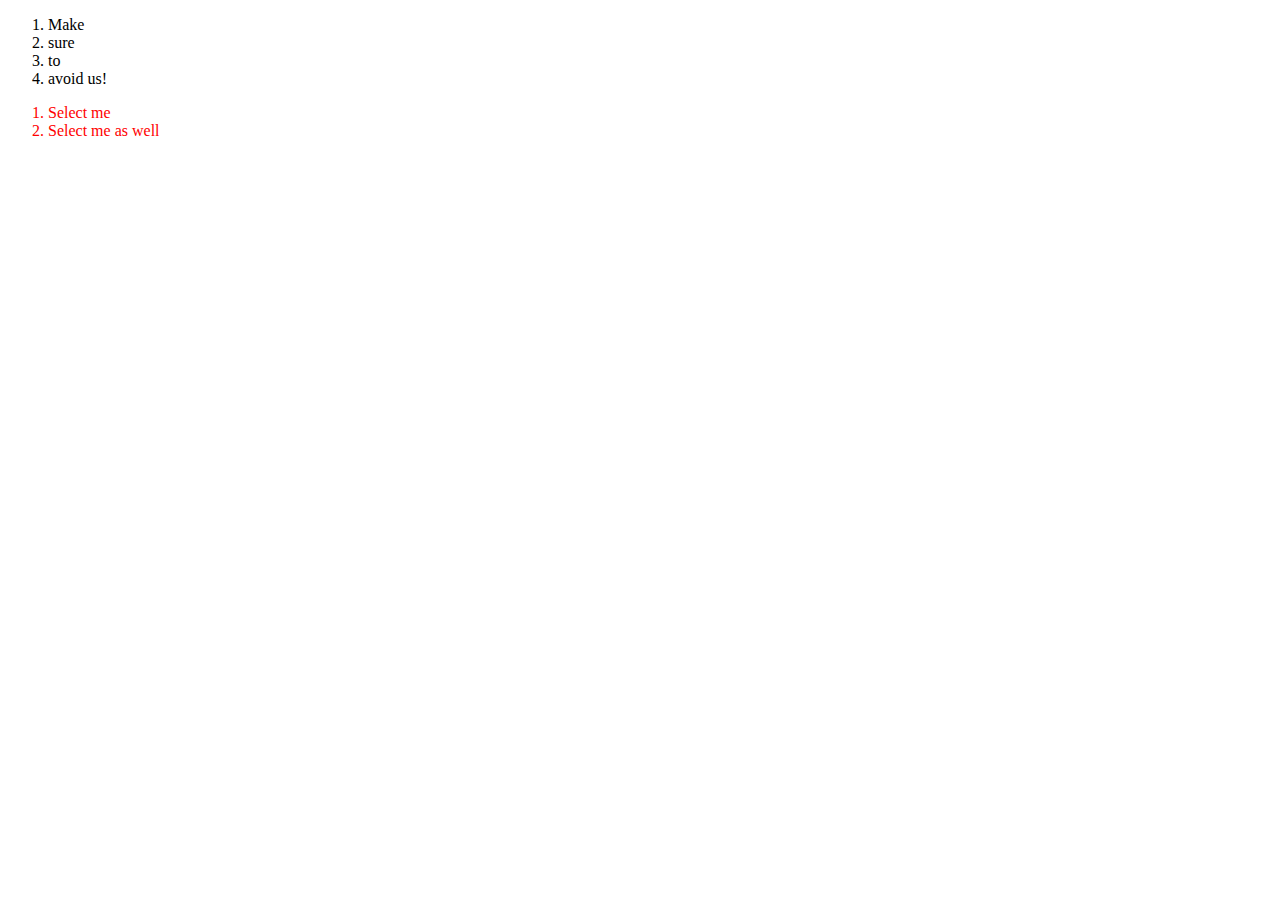
<file: Class Work/CSS/30th Dec/index.html>
<!DOCTYPE html>
<html lang="en">

<head>
    <meta charset="UTF-8">
    <meta http-equiv="X-UA-Compatible" content="IE=edge">
    <meta name="viewport" content="width=device-width, initial-scale=1.0">
    <link rel="stylesheet" href="style.css">
    <title>Document</title>
</head>

<body>
    <!-- Question 1 -->
    <!-- <p>I'm a paragraph. Color me red.</p>
    <p>I'm a paragraph. Color me red.</p>
    <p>I'm a paragraph. Color me red.</p>
    <p>I'm a paragraph. Color me red.</p> -->
    <!-- Question 2 -->
    <ol>
        <li>Make</li>
        <li>sure</li>
        <li>to</li>
        <li>avoid us!</li>
    </ol>

    <div>
        <ol>
            <li>Select me</li>
            <li>Select me as well</li>
        </ol>
    </div>


</body>

</html>
</file>
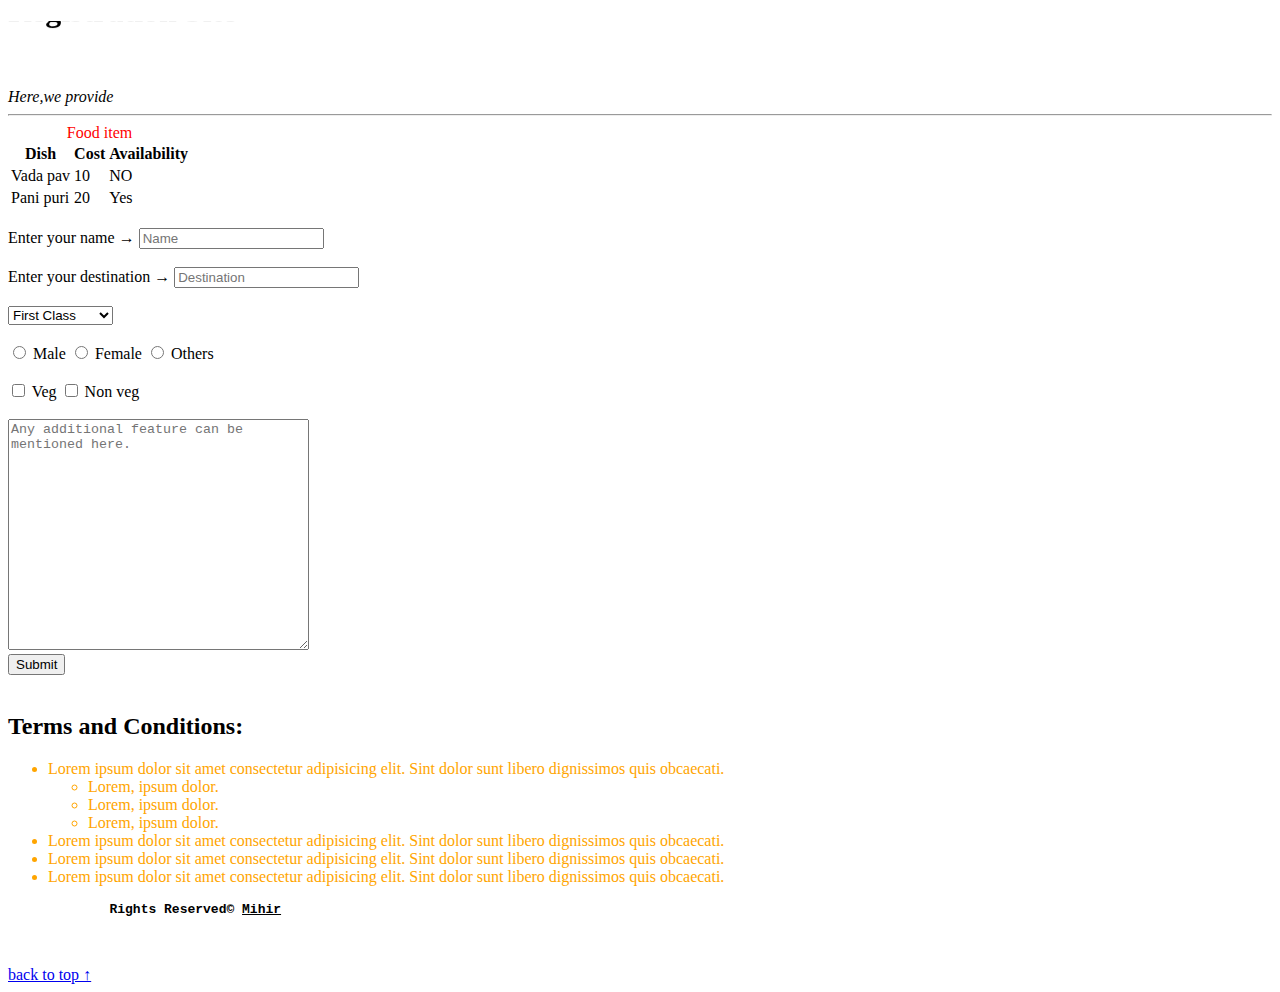
<file: Class Work/HTML/Practice/prac3.html>
<!DOCTYPE html>
<html lang="en">

<head>
    <meta charset="UTF-8">
    <meta http-equiv="X-UA-Compatible" content="IE=edge">
    <meta name="viewport" content="width=device-width, initial-scale=1.0">
    <title>Document</title>
</head>

<body>
    <header>
        <H1>
            <marquee direction = "down" scrollamount="1">Registration Site</marquee> 
        </H1>
        <em>Here,we provide</em>
    </header>
    <hr>
    <section>
        <table>
            <caption style="color: red;">Food item</caption>
            <thead>
                <th>Dish</th>
                <th>Cost</th>
                <th>Availability</th>
            </thead>
            <tr>
                <td>Vada pav</td>
                <td>10</td>
                <td>NO</td>
            </tr>
            <tr>
                <td>Pani puri</td>
                <td>20</td>
                <td>Yes</td>
            </tr>
        </table><br>
        Enter your name &rarr; <input type="text" placeholder="Name"><br><br>
        Enter your destination &rarr; <input type="text" placeholder="Destination"><br><br>
        <select>
            <option value="first class">First Class</option>
            <option value="Second class">Second Class</option>
            <option value="Third class">Third Class</option>
        </select><br><br>
        <input type="radio" name="gender" class="Male"> Male
        <input type="radio" name="gender" class="Female"> Female
        <input type="radio" name="gender" class="Other"> Others
        <br><br>
        <input type="checkbox" class="Veg"> Veg
        <input type="checkbox" class="Nonveg"> Non veg
        <br><br>
        <textarea name="Feedback" id="" cols="35" rows="15"
            placeholder="Any additional feature can be mentioned here."></textarea> <br>
        <input type="Submit" name="Register"><br><br>
    </section>
    <footer>
        <h2>Terms and Conditions:</h2>
        <ul style="color:orange;">
            <li>Lorem ipsum dolor sit amet consectetur adipisicing elit. Sint dolor sunt libero dignissimos quis
                obcaecati.
                <ul>
                    <li>Lorem, ipsum dolor.</li>
                    <li>Lorem, ipsum dolor.</li>
                    <li>Lorem, ipsum dolor.</li>
                </ul>
            </li>
            <li>Lorem ipsum dolor sit amet consectetur adipisicing elit. Sint dolor sunt libero dignissimos quis
                obcaecati.</li>
            <li>Lorem ipsum dolor sit amet consectetur adipisicing elit. Sint dolor sunt libero dignissimos quis
                obcaecati.</li>
            <li>Lorem ipsum dolor sit amet consectetur adipisicing elit. Sint dolor sunt libero dignissimos quis
                obcaecati.</li>
        </ul>
        <pre>             <strong>Rights Reserved&copy; <u>Mihir</u> </strong></pre><br><br>
        <u><a href="#">back to top &uarr;</a></u>
    </footer>
</body>

</html>
</file>
<file: Class Work/CSS/30th Dec/style.css>
/* p{
    color: red;
} */
div{
    color: red;
}
</file>
